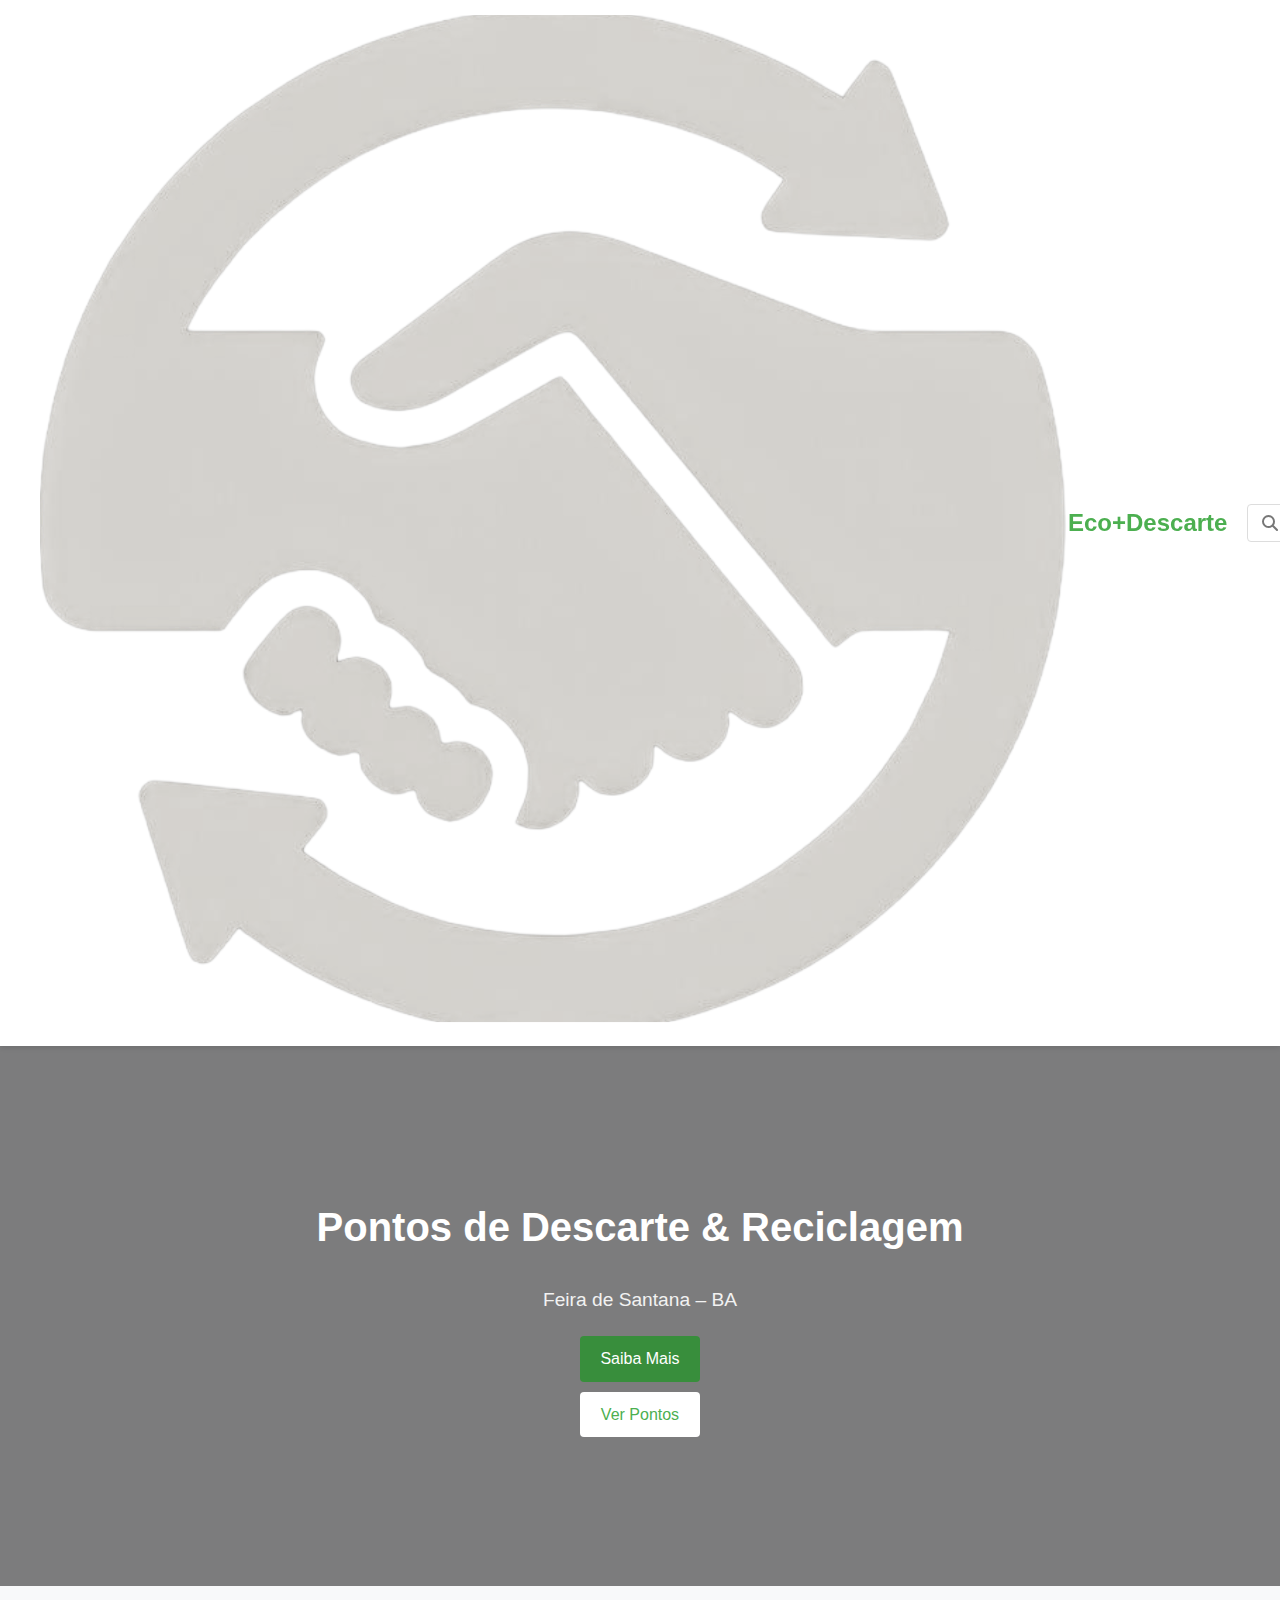
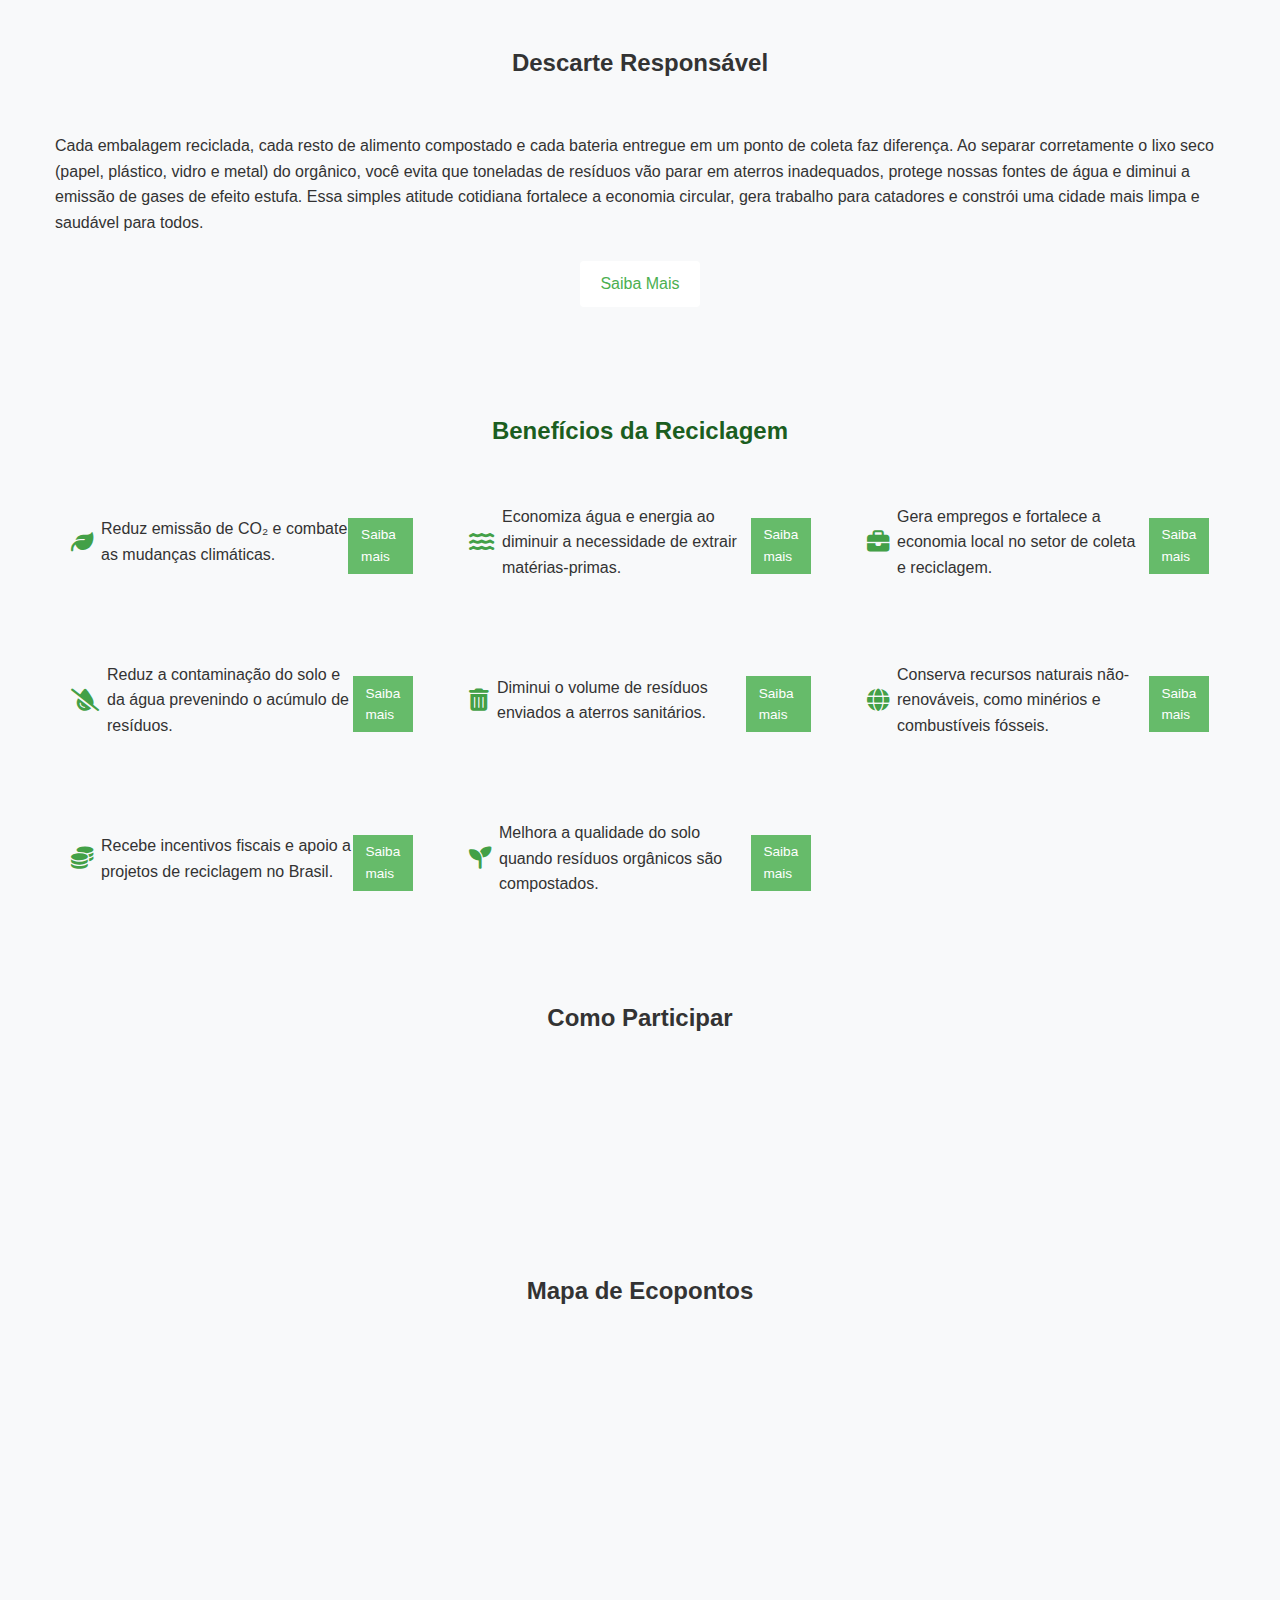
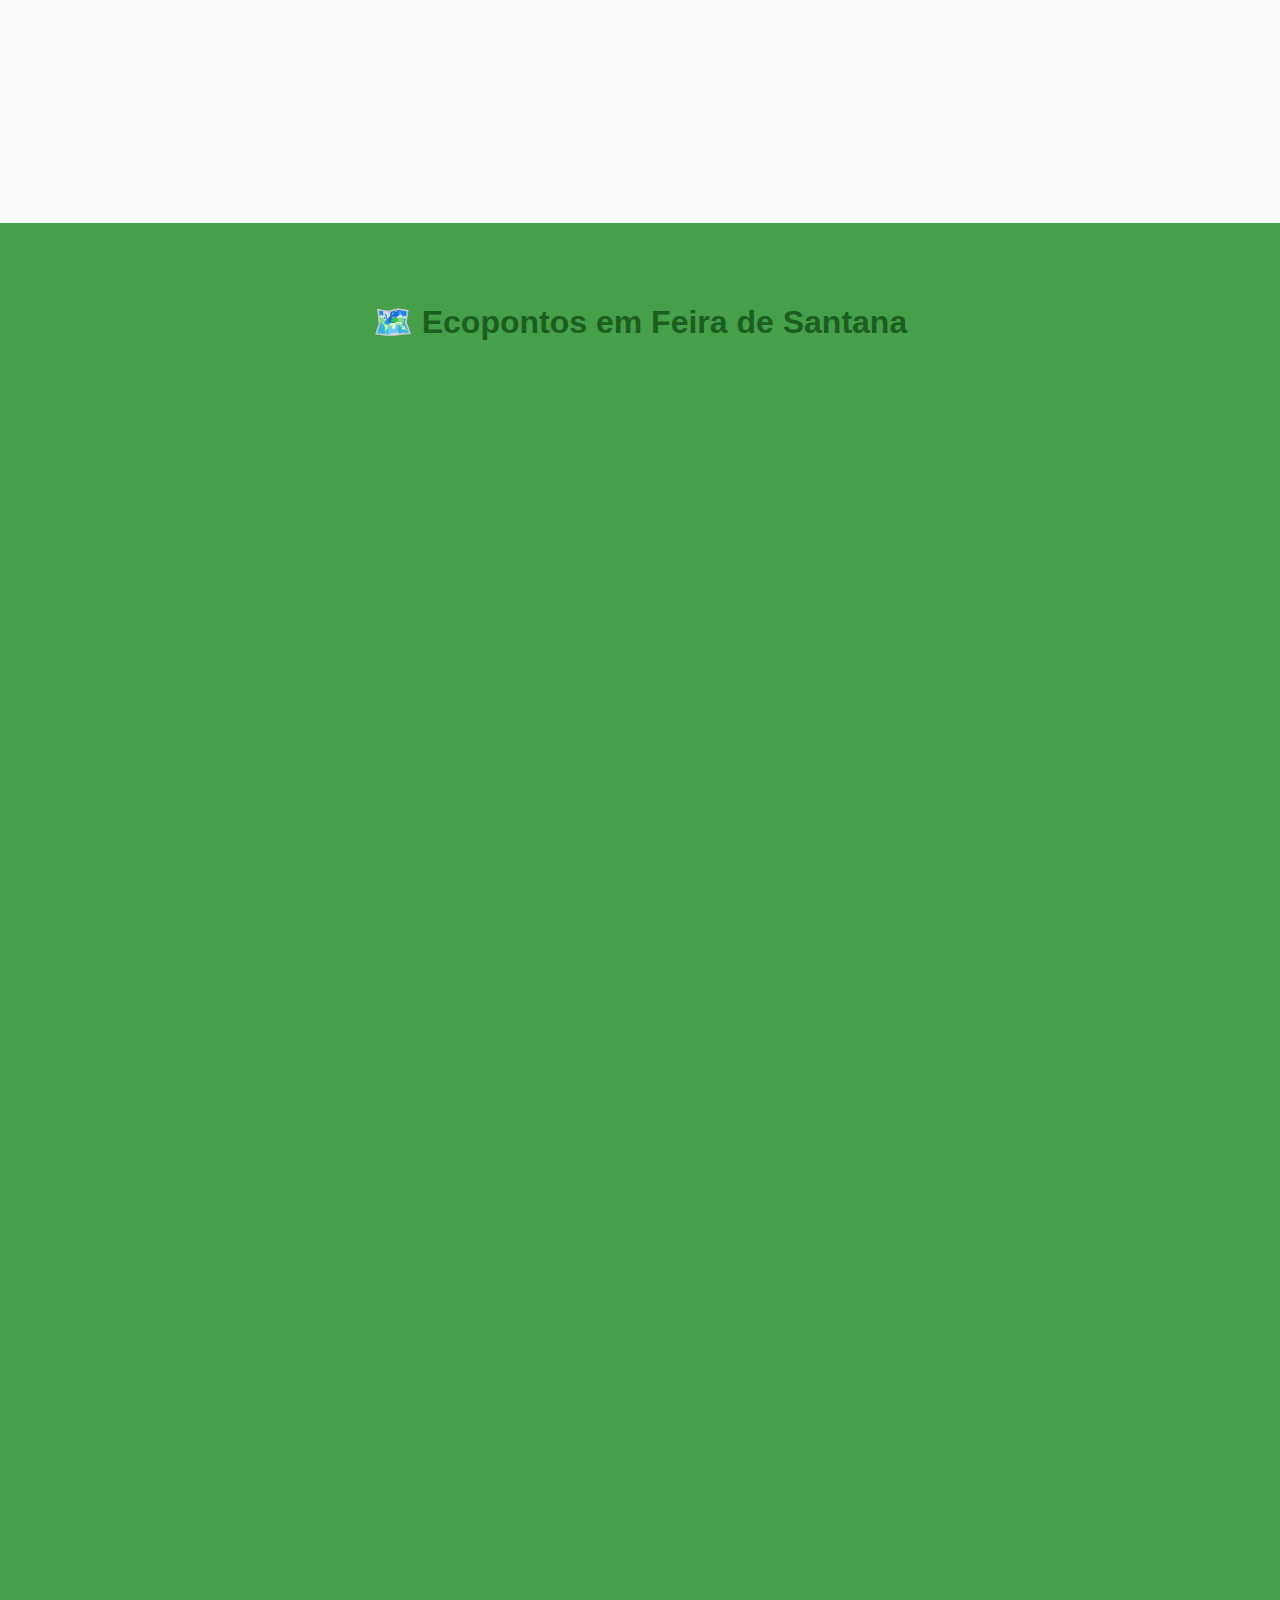
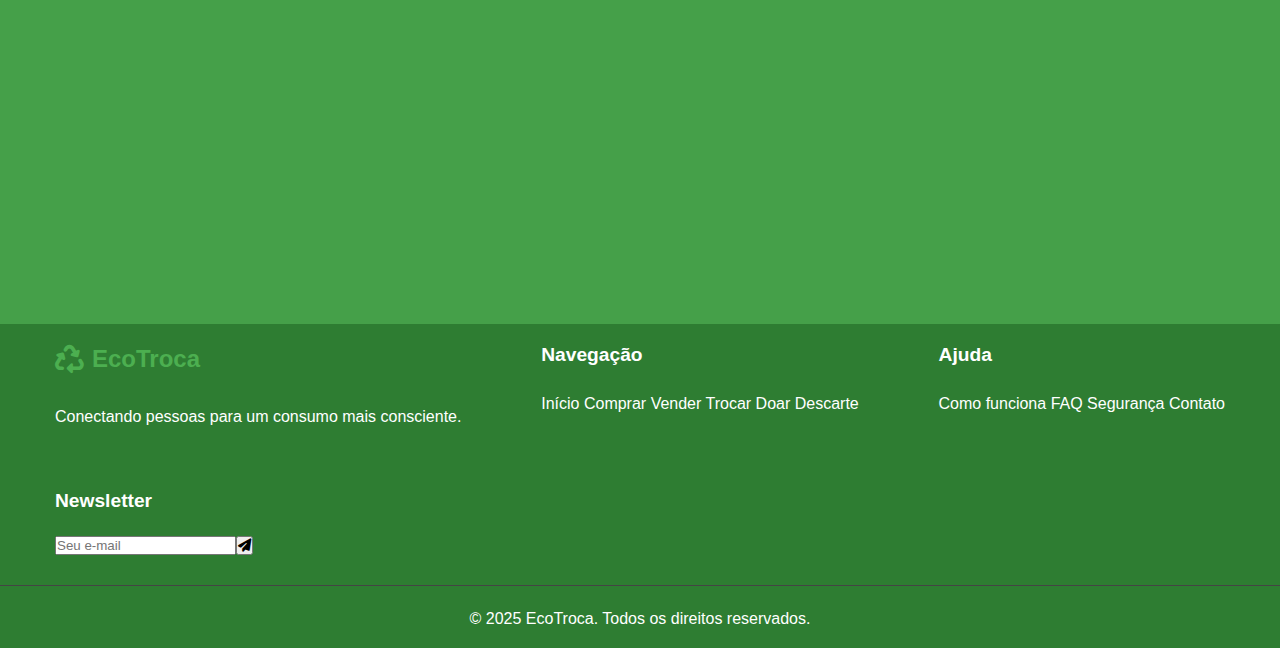
<file: descarte.html>
<!DOCTYPE html>
<html lang="pt-BR">
<head>
  <meta charset="UTF-8" />
  <meta name="viewport" content="width=device-width, initial-scale=1.0" />
  <title>Pontos de Descarte – Feira de Santana</title>
  <link rel="stylesheet" href="css/style.css" />
  <link rel="stylesheet" href="css/disposal.css" />
  <script defer src="js/disposal.js"></script>
  <link rel="stylesheet" href="https://cdnjs.cloudflare.com/ajax/libs/font-awesome/6.4.0/css/all.min.css" />
</head>
<body>
  <!-- Header -->
  <header class="header">
    <div class="container header-top">
      <a href="index.html" class="logo">
        <img src="logo2.png" alt="">
        
        <span>Eco+Descarte</span>
      </a>
      <div class="search-bar">
        <i class="fas fa-search search-icon"></i>
        <input type="text" placeholder="Buscar itens, categorias...">
      </div>
      <nav class="user-nav" id="userNav">
        <a href="#" class="nav-link"><i class="far fa-heart"></i><span>Favoritos</span></a>
        <a href="#" class="nav-link"><i class="far fa-comment-dots"></i><span>Mensagens</span></a>
        <div id="authArea" class="auth-buttons">
          <a href="login.html" class="btn btn-login">Entrar</a>
          <a href="signup.html" class="btn btn-signup">Cadastrar</a>
        </div>
        
      </nav>
    </div>
  </header>

  <!-- Hero -->
  <section class="hero" style="background: url('https://playgroundprofessionals.com/sites/playgroundprofessionals.com/files/styles/mt_slideshow_fullscreen/public/2022-03/recycling-kidsSS.jpg?itok=9DQvZLH6') center/cover no-repeat;">
    <div class="hero-overlay"></div>
    <div class="container hero-content">
      <h1>Pontos de Descarte & Reciclagem</h1>
      <p>Feira de Santana – BA</p>
      <div class="hero-buttons">
        <a href="#intro" class="btn btn-secondary">Saiba Mais</a>
        <a href="#pontos-de-coleta" class="btn btn-primary">Ver Pontos</a>
      </div>
    </div>
  </section>

 

<!-- Intro -->
<!-- Intro -->
<section class="intro" id="intro">
    <div class="container">
      <h2>Descarte Responsável</h2>
      <p>
        Cada embalagem reciclada, cada resto de alimento compostado e cada bateria entregue em um ponto de coleta faz diferença.  
        Ao separar corretamente o lixo seco (papel, plástico, vidro e metal) do orgânico, você evita que toneladas de resíduos vão parar em aterros inadequados, 
        protege nossas fontes de água e diminui a emissão de gases de efeito estufa.  
        Essa simples atitude cotidiana fortalece a economia circular, gera trabalho para catadores e constrói uma cidade mais limpa e saudável para todos.
      </p>
      <a href="steps" class="btn btn-primary btn-saiba-mais">Saiba Mais</a>
    </div>
  </section>
  
 <!-- Benefits -->
<section class="benefits" id="benefits">
    <div class="container">
      <h2>Benefícios da Reciclagem</h2>
      <ul class="benefit-list">
        <li>
          <i class="fas fa-leaf"></i>
          Reduz emissão de CO₂ e combate as mudanças climáticas. 
          <a href="https://tnaplast.com.br/qual-e-a-relacao-da-reciclagem-com-a-reducao-das-emissoes-de-gas-carbonico/" target="_blank" rel="noopener" class="saiba-mais">
            Saiba mais
          </a>
        </li>
        <li>
          <i class="fas fa-water"></i>
          Economiza água e energia ao diminuir a necessidade de extrair matérias-primas. 
          <a href="https://www.reciclasampa.com.br/artigo/voce-sabia-que-a-reciclagem-de-papel-economiza-agua-e-energia" target="_blank" rel="noopener" class="saiba-mais">
            Saiba mais
          </a>
        </li>
        <li>
          <i class="fas fa-briefcase"></i>
          Gera empregos e fortalece a economia local no setor de coleta e reciclagem. 
          <a href="https://agenciagov.ebc.com.br/noticias/202407/o-potencial-da-reciclagem-no-brasil-de-geracao-de-trabalho-e-renda" target="_blank" rel="noopener" class="saiba-mais">
            Saiba mais
          </a>
        </li>
        <li>
          <i class="fas fa-tint-slash"></i>
          Reduz a contaminação do solo e da água prevenindo o acúmulo de resíduos. 
          <a href="https://btx.com.br/noticias/a-relacao-entre-a-reciclagem-e-a-contaminao-de-solo" target="_blank" rel="noopener" class="saiba-mais">
            Saiba mais
          </a>
        </li>
        <li>
          <i class="fas fa-trash-alt"></i>
          Diminui o volume de resíduos enviados a aterros sanitários. 
          <a href="https://semil.sp.gov.br/educacaoambiental/prateleira-ambiental/aterro-sanitario/" target="_blank" rel="noopener" class="saiba-mais">
            Saiba mais
          </a>
        </li>
        <li>
          <i class="fas fa-globe"></i>
          Conserva recursos naturais não-renováveis, como minérios e combustíveis fósseis. 
          <a href="https://antigo.mma.gov.br/epanb/item/7656-reciclagem.html" target="_blank" rel="noopener" class="saiba-mais">
            Saiba mais
          </a>
        </li>
        <li>
          <i class="fas fa-coins"></i>
          Recebe incentivos fiscais e apoio a projetos de reciclagem no Brasil. 
          <a href="https://sinir.gov.br/incentivo-a-reciclagem/" target="_blank" rel="noopener" class="saiba-mais">
            Saiba mais
          </a>
        </li>
        <li>
          <i class="fas fa-seedling"></i>
          Melhora a qualidade do solo quando resíduos orgânicos são compostados. 
          <a href="https://universo.agrogalaxy.com.br/2024/03/05/o-que-e-compostagem-e-beneficios-para-o-solo/" target="_blank" rel="noopener" class="saiba-mais">
            Saiba mais
          </a>
        </li>
      </ul>
    </div>
  </section>
  

  <!-- Steps -->
  <section class="steps" id="steps">
    <div class="container">
      <h2>Como Participar</h2>
      <div class="steps-container">
        <div class="step" data-step="1"><div class="step-number">1</div><div class="step-content"><h3>Separe</h3><p>Use recipientes por tipo de resíduo.</p></div></div>
        <div class="step" data-step="2"><div class="step-number">2</div><div class="step-content"><h3>Entregue</h3><p>Leve ao ponto de coleta mais próximo.</p></div></div>
        <div class="step" data-step="3"><div class="step-number">3</div><div class="step-content"><h3>Compartilhe</h3><p>Mostre seu impacto e inspire outros.</p></div></div>
      </div>
    </div>
  </section>
 <!-- Mapa Geral -->
 <section class="map-overview">
    <div class="container">
      <h2>Mapa de Ecopontos</h2>
      <div class="map-wrapper">
        <iframe src="https://www.google.com/maps/d/embed?mid=1RKDLbgxEBEhoQq7fTv6dQ53MXrN4sYCM&ehbc=2E312F" width="100%" height="480" style="border:0;"></iframe>
      </div>
    </div>
  </section>
  <!-- Points Grid -->
  <section id="pontos-de-coleta">
    <h2>🗺️ Ecopontos em Feira de Santana</h2>
    <div class="grid">
    <div class="ecoponto">
        
      <h3>1. Ecoponto do Boulevard Shopping</h3>
      <p><strong>Endereço:</strong> Estacionamento G1 do Boulevard Shopping</p>
      <p><strong>Materiais aceitos:</strong> Papéis, papelão, jornais, revistas, latas, plásticos, pilhas, baterias, lâmpadas usadas, óleo e materiais eletrônicos</p>
      <p><a href="https://boulevardfeira.com.br/fique-por-dentro/conheca-nosso-ecoponto.htm" target="_blank">Mais informações</a></p>
      <p><a href="https://www.google.com/maps/search/?api=1&query=Estacionamento+G1+Boulevard+Shopping+Feira+de+Santana" target="_blank">Ver no Google Maps</a></p>
    </div>
  
    <div class="ecoponto">
      <h3>2. Ecoponto da Sirtec</h3>
      <p><strong>Endereço:</strong> Base da Sirtec em Feira de Santana</p>
      <p><strong>Materiais aceitos:</strong> Resíduos diversos, com lixeiras identificadas por tipo de material</p>
      <p><a href="https://sirtec.com.br/ecoponto-em-feira-de-santana-ba-e-reaproveitamento-de-materiais/" target="_blank">Mais informações</a></p>
      <p><a href="https://www.google.com/maps/search/?api=1&query=Sirtec+Feira+de+Santana" target="_blank">Ver no Google Maps</a></p>
    </div>
  
    <div class="ecoponto">
      <h3>3. Ecoponto no Bairro Rocinha</h3>
      <p><strong>Endereço:</strong> Próximo à Rádio Cultura</p>
      <p><strong>Materiais aceitos:</strong> Entulho e objetos inservíveis</p>
      <p><a href="https://www.acordacidade.com.br/feira-de-santana/prefeitura-vai-instalar-ecopontos-para-descarte-de-lixo-e-entulho-por-carroceiros-veja-como-vai-funcionar/" target="_blank">Mais informações</a></p>
      <p><a href="https://www.google.com/maps/search/?api=1&query=Rádio+Cultura+Feira+de+Santana" target="_blank">Ver no Google Maps</a></p>
    </div>
  
    <div class="ecoponto">
      <h3>4. Ecoponto no Bairro Irmã Dulce</h3>
      <p><strong>Endereço:</strong> Ao lado da praça, próximo à escola Adenil Falcão</p>
      <p><strong>Materiais aceitos:</strong> Entulho e objetos inservíveis</p>
      <p><a href="https://www.acordacidade.com.br/feira-de-santana/prefeitura-vai-instalar-ecopontos-para-descarte-de-lixo-e-entulho-por-carroceiros-veja-como-vai-funcionar/" target="_blank">Mais informações</a></p>
      <p><a href="https://www.google.com/maps/search/?api=1&query=Escola+Adenil+Falcão+Feira+de+Santana" target="_blank">Ver no Google Maps</a></p>
    </div>
  
    <div class="ecoponto">
      <h3>5. Ecoponto na Vila Olímpia (Feira IV)</h3>
      <p><strong>Endereço:</strong> Vila Olímpia, no bairro Feira IV</p>
      <p><strong>Materiais aceitos:</strong> Entulho e objetos inservíveis</p>
      <p><a href="https://www.acordacidade.com.br/feira-de-santana/prefeitura-vai-instalar-ecopontos-para-descarte-de-lixo-e-entulho-por-carroceiros-veja-como-vai-funcionar/" target="_blank">Mais informações</a></p>
      <p><a href="https://www.google.com/maps/search/?api=1&query=Vila+Olímpia+Feira+IV+Feira+de+Santana" target="_blank">Ver no Google Maps</a></p>
    </div>
  
    <div class="ecoponto">
      <h3>6. Ecoponto no Bairro Santa Mônica</h3>
      <p><strong>Endereço:</strong> Ao lado do Ministério Público</p>
      <p><strong>Materiais aceitos:</strong> Entulho e objetos inservíveis</p>
      <p><a href="https://www.acordacidade.com.br/feira-de-santana/prefeitura-vai-instalar-ecopontos-para-descarte-de-lixo-e-entulho-por-carroceiros-veja-como-vai-funcionar/" target="_blank">Mais informações</a></p>
      <p><a href="https://www.google.com/maps/search/?api=1&query=Ministério+Público+Santa+Mônica+Feira+de+Santana" target="_blank">Ver no Google Maps</a></p>
    </div>
  
    <div class="ecoponto">
      <h3>7. Ecoponto na Rua da Bosta</h3>
      <p><strong>Endereço:</strong> Junto à Secretaria de Serviços Públicos (SESP)</p>
      <p><strong>Materiais aceitos:</strong> Entulho e objetos inservíveis</p>
      <p><a href="https://www.acordacidade.com.br/feira-de-santana/prefeitura-vai-instalar-ecopontos-para-descarte-de-lixo-e-entulho-por-carroceiros-veja-como-vai-funcionar/" target="_blank">Mais informações</a></p>
      <p><a href="https://www.google.com/maps/search/?api=1&query=SESP+Feira+de+Santana" target="_blank">Ver no Google Maps</a></p>
    </div>
  
    <div class="ecoponto">
      <h3>8. Ecoponto no Bairro Santa Mônica II</h3>
      <p><strong>Endereço:</strong> Próximo à escola Asas de Papel</p>
      <p><strong>Materiais aceitos:</strong> Entulho e objetos inservíveis</p>
      <p><a href="https://www.acordacidade.com.br/feira-de-santana/prefeitura-vai-instalar-ecopontos-para-descarte-de-lixo-e-entulho-por-carroceiros-veja-como-vai-funcionar/" target="_blank">Mais informações</a></p>
      <p><a href="https://www.google.com/maps/search/?api=1&query=Escola+Asas+de+Papel+Feira+de+Santana" target="_blank">Ver no Google Maps</a></p>
    </div>
  
    <div class="ecoponto">
      <h3>9. Ecoponto na Estação Cidadania</h3>
      <p><strong>Endereço:</strong> Rua São Salvador</p>
      <p><strong>Materiais aceitos:</strong> Entulho e objetos inservíveis</p>
      <p><a href="https://www.acordacidade.com.br/feira-de-santana/prefeitura-vai-instalar-ecopontos-para-descarte-de-lixo-e-entulho-por-carroceiros-veja-como-vai-funcionar/" target="_blank">Mais informações</a></p>
      <p><a href="https://www.google.com/maps/search/?api=1&query=Rua+São+Salvador+Feira+de+Santana" target="_blank">Ver no Google Maps</a></p>
    </div>
  
    <div class="ecoponto">
      <h3>10. Ecoponto no Campo do Jaime</h3>
      <p><strong>Endereço:</strong> Próximo aos prédios da MRV</p>
      <p><strong>Materiais aceitos:</strong> Entulho e objetos inservíveis</p>
      <p><a href="https://www.acordacidade.com.br/feira-de-santana/prefeitura-vai-instalar-ecopontos-para-descarte-de-lixo-e-entulho-por-carroceiros-veja-como-vai-funcionar/" target="_blank">Mais informações</a></p>
      <p><a href="https://www.google.com/maps/search/?api=1&query=Campo+do+Jaime+MRV+Feira+de+Santana" target="_blank">Ver no Google Maps</a></p>
    </div>
  
</section>
 <!-- Footer -->
 <footer>
    <div class="container footer-content">
      <div class="footer-section">
        <a href="index.html" class="logo"><i class="fas fa-recycle logo-icon"></i><span>EcoTroca</span></a>
        <p>Conectando pessoas para um consumo mais consciente.</p>
      </div>
      <div class="footer-section">
        <h3>Navegação</h3>
        <a href="index.html">Início</a>
        <a href="index.html?transactionType=sale">Comprar</a>
        <a href="create-listing.html">Vender</a>
        <a href="index.html?transactionType=trade">Trocar</a>
        <a href="index.html?transactionType=donation">Doar</a>
        <a href="recycling-centers.html">Descarte</a>
      </div>
      <div class="footer-section">
        <h3>Ajuda</h3>
        <a href="#como-funciona">Como funciona</a>
        <a href="#">FAQ</a>
        <a href="#">Segurança</a>
        <a href="#">Contato</a>
      </div>
      <div class="footer-section newsletter">
        <h3>Newsletter</h3>
        <form class="newsletter-form">
          <input type="email" placeholder="Seu e-mail">
          <button type="submit"><i class="fas fa-paper-plane"></i></button>
        </form>
      </div>
    </div>
    <div class="footer-bottom">
      <span>&copy; 2025 EcoTroca. Todos os direitos reservados.</span>
    </div>
  </footer>
</body>
</html>
</file>
<file: css/disposal.css>
:root {
    --verde-1: #1b5e20; --verde-2: #2e7d32; --verde-3: #43a047;
    --verde-4: #66bb6a; --verde-5: #81c784;
    --branco: #ffffff; --sombra: 0 4px 20px rgba(0,0,0,0.1);
    --raio: 12px; --trans: 0.4s ease;
  }
  
  /* Hero */
  .hero { position: relative; height: 60vh; display: flex; align-items: center; justify-content: center; color: #fff; text-align: center; }
  .hero-overlay { position:absolute; inset:0; background:rgba(0,0,0,0.4); }
  .hero-content { position:relative; z-index:2; }
  .hero-buttons .btn { margin:0 0.5rem;display:grid; }
  
  /* Intro & Benefits */
  .intro, .benefits { padding:2rem 0; animation:fadeInUp 1s both; }
  .benefit-list { list-style:none; padding:0; }
  .benefit-list li { display:flex; align-items:center; margin:0.8rem 0; }
  .benefit-list li i { color:var(--verde-3); margin-right:0.5rem; }
  
  /* Steps */
  .steps-container { display:flex; gap:1rem; flex-wrap:wrap; }
  .step { background:var(--branco); padding:1rem; border-radius:var(--raio); box-shadow:var(--sombra);
         flex:1; min-width:180px; text-align:center; opacity:0; transform:translateY(30px);
         animation:fadeInUp 0.6s forwards; }
  .step:nth-child(1){animation-delay:0.2s;} .step:nth-child(2){animation-delay:0.4s;}
  .step:nth-child(3){animation-delay:0.6s;}
  .step-number { width:36px; height:36px; background:var(--verde-3); color:#fff; border-radius:50%;
                 display:flex; align-items:center; justify-content:center; margin:0 auto 0.5rem; }
  
  /* Counter removed per request */
  
  /* Points Grid */
  .points-grid .grid { display:grid; grid-template-columns:repeat(auto-fill,minmax(260px,1fr)); gap:1rem; padding:1rem 0; }
  .point-card { background:var(--branco); border-radius:var(--raio); overflow:hidden; box-shadow:var(--sombra);
                 text-decoration:none; color:inherit; opacity:0; transform:translateY(20px);
                 animation:fadeInUp 0.6s forwards; }
  .point-card:nth-child(1){animation-delay:0.3s;} .point-card:nth-child(2){animation-delay:0.5s;}
  .point-card:nth-child(3){animation-delay:0.7s;} .point-card:nth-child(4){animation-delay:0.9s;}
  .point-card:nth-child(5){animation-delay:1.1s;}
  .card-image img { width:100%; height:160px; object-fit:cover; transition:transform var(--trans); }
  .point-card:hover .card-image img{transform:scale(1.05);}
  .card-info { padding:1rem; }
  .card-info h3 { color:var(--verde-1); margin-bottom:0.5rem; }
  .card-info p { margin:0.3rem 0; }
  
  /* Global */
  .page-title { background:var(--verde-1); color:#fff; padding:2rem 0; text-align:center; }
  .page-title p { color:var(--verde-5); }
  footer { background:var(--verde-2); color:#fff; padding:1rem 0; }
  footer a { color:#fff; text-decoration:none; }
  footer .footer-content { display:flex; justify-content:space-between; flex-wrap:wrap; }
  
  /* Animations */
  @keyframes fadeInUp{0%{opacity:0;transform:translateY(30px);}100%{opacity:1;transform:translateY(0);}}
  
  /* Responsive */
  @media(max-width:768px){ .steps-container, .points-grid .grid { grid-template-columns:1fr!important; flex-direction:column; } }
  .auth-tabcontent input {
    width: 100%;
    padding: 10px;
    margin: 8px 0;
    border: 1px solid #ddd;
    border-radius: 4px;
  }
  
  .auth-tabcontent button {
    width: 100%;
    padding: 12px;
    margin-top: 15px;
    background-color: #4CAF50;
    color: white;
    border: none;
    border-radius: 4px;
    cursor: pointer;
  }
  
  .auth-tabcontent button:hover {
    background-color: #45a049;
  }
  
.logo {
    display: flex;
    align-items: center;
    font-weight: bold;
    font-size: 1.5rem;
    color: #4caf50;
    left: 20%;
   
  }

  /* ===== Ecopontos (Pontos de Coleta) ===== */
#pontos-de-coleta {
    padding: 3rem 0;
    background-color: #45a049;
  }
  #pontos-de-coleta h2 {
    text-align: center;
    color: var(--verde-1);
    margin-bottom: 2rem;
    font-size: 2rem;
    animation: fadeInUp 0.8s ease both;
  }
  
  .ecoponto {
    background: var(--branco-fosco);
    border-radius: var(--raio-borda);
    box-shadow: var(--sombra-ativa);
    padding: 1.5rem;
    margin: 1rem auto;
    max-width: 800px;
    transition: var(--transicao-suave);
    opacity: 0;
    transform: translateY(20px);
    animation: fadeInUp 0.6s forwards;
  }
  .ecoponto:nth-of-type(1) { animation-delay: 0.2s; }
  .ecoponto:nth-of-type(2) { animation-delay: 0.4s; }
  .ecoponto:nth-of-type(3) { animation-delay: 0.6s; }
  .ecoponto:nth-of-type(4) { animation-delay: 0.8s; }
  .ecoponto:nth-of-type(5) { animation-delay: 1.0s; }
  .ecoponto:nth-of-type(6) { animation-delay: 1.2s; }
  .ecoponto:nth-of-type(7) { animation-delay: 1.4s; }
  .ecoponto:nth-of-type(8) { animation-delay: 1.6s; }
  .ecoponto:nth-of-type(9) { animation-delay: 1.8s; }
  .ecoponto:nth-of-type(10){ animation-delay: 2.0s; }
  
  .ecoponto h3 {
    color: var(--verde-2);
    margin-bottom: 0.5rem;
    font-size: 1.3rem;
  }
  .ecoponto p {
    margin: 0.4rem 0;
    line-height: 1.5;
  }
  .ecoponto a {
    color: var(--verde-3);
    text-decoration: none;
  }
  .ecoponto a:hover {
    text-decoration: underline;
  }
  
  .ecoponto .btn {
    display: inline-block;
    margin: 0.5rem 0.5rem 0 0;
    padding: 0.5rem 1rem;
    border-radius: var(--raio-borda);
    font-size: 0.9rem;
    transition: var(--transicao-suave);
  }
  .ecoponto .btn-map {
    background: var(--verde-4);
    color: white;
  }
  .ecoponto .btn-map:hover {
    background: var(--verde-3);
  }
  .ecoponto .btn-details {
    background: var(--verde-2);
    color: white;
  }
  .ecoponto .btn-details:hover {
    background: var(--verde-1);
  }
  
  /* Wrapper to center */
  #pontos-de-coleta .ecoponto {
    width: 90%;
    max-width: 700px;
  }
  
  /* Fade-in keyframe (if not already present) */
  @keyframes fadeInUp {
    0%   { opacity: 0; transform: translateY(30px); }
    100% { opacity: 1; transform: translateY(0); }
  }
  
  /* Responsive tweak */
  @media (max-width: 600px) {
    #pontos-de-coleta {
      padding: 2rem 0;
    }
    .ecoponto {
      width: 95%;
      padding: 1rem;
    }
  }
  /* Grid container for ecopontos */
#pontos-de-coleta .grid {
    display: grid;
    grid-template-columns: repeat(auto-fit, minmax(26vw, 1vw));
    gap: 2rem;
    align-items: stretch;
    justify-items: center;
    padding-top: 2rem;
   margin-left: 10%;

  }
  p{
    margin-top: 2vw;
    margin-bottom: 2vw;
  }
  .benefits {
    background: var(--branco-fosco);
    padding: 3rem 0;
  }
  .benefits h2 {
    text-align: center;
    color: var(--verde-1);
    margin-bottom: 1.5rem;
  }
  .benefit-list {
    list-style: none;
    display: grid;
    grid-template-columns: repeat(auto-fit,minmax(280px,1fr));
    gap: 1.5rem;
    padding: 0;
  }
  .benefit-list li {
   
    border-radius: var(--raio-borda);
    box-shadow: var(--sombra-ativa);
    padding: 1rem;
    position: relative;
    transition: var(--transicao-suave);
  }
  .benefit-list li:hover {
    transform: translateY(-5px);
    box-shadow: 0 8px 20px rgba(0,0,0,0.15);
  }
  .benefit-list i {
    color: var(--verde-3);
    font-size: 1.4rem;
    margin-right: 0.5rem;
  }
  .benefit-list p {
    display: inline;
  }
  .saiba-mais {
    display: inline-block;
    margin-top: 0.5rem;
    padding: 0.4rem 0.8rem;
    background: var(--verde-4);
    color: white;
    border-radius: var(--raio-borda);
    text-decoration: none;
    font-size: 0.85rem;
    transition: background 0.3s;
  }
  .saiba-mais:hover {
    background: var(--verde-2);
  }
  h2{
    margin-top: 2vw;
    margin-bottom: 2vw;
    align-content: center;
    justify-content: center;
    display:flex;
  }
  .intro .container {
    display: flex;               /* ativa flexbox */
    flex-direction: column;      /* empilha verticalmente */
    align-items: center;         /* centra horizontalmente */
  }
  .hero {
    position: relative;
    color: #fff;
    text-align: center;
    padding: 100px 21px;
  }
  
  .hero-overlay {
    position: absolute;
    top: 0;
    left: 0;
    right: 0;
    bottom: 0;
    background-color: rgba(0, 0, 0, 0.5);
  }
  
  .hero-content {
    position: relative;
    z-index: 1;
    display: flex;
    flex-direction: column;
    align-items: center;
    justify-content: center;
  }
  
  .hero-content h1 {
    margin-bottom: 1px;
    font-size: 2.5rem;
  }
  
  .hero-content p {
    margin-bottom: 20px;
    font-size: 1.2rem;
  }
  
  .hero-buttons {
    display: flex;
    flex-direction: column;
    gap: 10px;
  }
  @media (max-width: 600px) {
    #pontos-de-coleta .grid {
      grid-template-columns: 1fr;
      gap: 1.5rem;
      margin-left: 0;
      padding-left: 1rem;
      padding-right: 1rem;
    }
  
    .ecoponto {
      width: 100%;
      padding: 1rem;
      margin: 0 auto;
    }
  }
</file>
<file: css/style.css>
/* Reset e estilos básicos */
* {
    margin: 0;
    padding: 0;
    box-sizing: border-box;
  }
  
  body {
    font-family: 'Segoe UI', Tahoma, Geneva, Verdana, sans-serif;
    line-height: 1.6;
    color: #333;
    background-color: #f8f9fa;
  }
  
  a {
    text-decoration: none;
    color: inherit;
  }
  
  ul {
    list-style: none;
  }
  
  .container {
    max-width: 1200px;
    margin: 0 auto;
    padding: 0 15px;
  }
  
  /* Header */
  header {
    background-color: #fff;
    box-shadow: 0 2px 5px rgba(0, 0, 0, 0.1);
    position: sticky;
    top: 0;
    z-index: 100;
  }
  
  .header-top {
    display: flex;
    justify-content: space-between;
    align-items: center;
    padding: 15px 0;
  }
  
  .logo {
    display: flex;
    align-items: center;
    font-weight: bold;
    font-size: 1.5rem;
    color: #4caf50;
  }
  
  .logo-icon {
    margin-right: 8px;
    font-size: 1.8rem;
  }
  
  .search-bar {
    flex: 1;
    max-width: 500px;
    margin: 0 20px;
    position: relative;
  }
  
  .search-bar input {
    width: 100%;
    padding: 10px 15px 10px 40px;
    border: 1px solid #ddd;
    border-radius: 4px;
    font-size: 14px;
  }
  
  .search-icon {
    position: absolute;
    left: 15px;
    top: 50%;
    transform: translateY(-50%);
    color: #777;
  }
  
  .user-nav {
    display: flex;
    align-items: center;
  }
  
  .user-nav a {
    display: flex;
    align-items: center;
    margin-left: 20px;
    color: #555;
    font-size: 14px;
  }
  
  .user-nav a:hover {
    color: #4caf50;
  }
  
  .user-nav-icon {
    margin-right: 5px;
  }
  
  .category-nav {
    overflow-x: auto;
    border-top: 1px solid #eee;
    padding: 10px 0;
  }
  
  .category-list {
    display: flex;
    min-width: min-content;
  }
  
  .category-list li {
    padding: 0 15px;
    text-align: center;
    white-space: nowrap;
  }
  
  .category-list a {
    display: flex;
    flex-direction: column;
    align-items: center;
    font-size: 13px;
    color: #555;
  }
  
  .category-list a:hover,
  .category-list a.active {
    color: #4caf50;
  }
  
  .category-icon {
    margin-bottom: 5px;
    font-size: 1.2rem;
  }
  
  /* Transaction Tabs */
  .transaction-tabs {
    background-color: #fff;
    border-bottom: 1px solid #eee;
    position: sticky;
    top: 120px;
    z-index: 90;
  }
  
  .tabs-list {
    display: flex;
    overflow-x: auto;
  }
  
  .tabs-list button {
    background: none;
    border: none;
    padding: 15px 20px;
    font-size: 15px;
    font-weight: 500;
    color: #555;
    cursor: pointer;
    white-space: nowrap;
  }
  
  .tabs-list button:hover {
    color: #4caf50;
  }
  
  .tabs-list button.active {
    color: #4caf50;
    border-bottom: 2px solid #4caf50;
  }
  
  /* Filter Bar */
  .filter-bar {
    background-color: #fff;
    padding: 12px 0;
    margin-bottom: 20px;
    box-shadow: 0 1px 3px rgba(0, 0, 0, 0.1);
  }
  
  .filter-container {
    display: flex;
    justify-content: space-between;
    align-items: center;
  }
  
  .filter-options {
    display: flex;
    gap: 10px;
    overflow-x: auto;
  }
  
  .filter-button {
    display: flex;
    align-items: center;
    padding: 8px 12px;
    background-color: #f1f1f1;
    border-radius: 4px;
    border: none;
    font-size: 13px;
    cursor: pointer;
  }
  
  .filter-button:hover {
    background-color: #e1e1e1;
  }
  
  .filter-icon {
    margin-right: 5px;
  }
  
  .sort-option {
    display: flex;
    align-items: center;
  }
  
  .sort-select {
    margin-left: 10px;
    padding: 8px 12px;
    border: none;
    background-color: #f1f1f1;
    border-radius: 4px;
    font-size: 13px;
  }
  
  /* Hero Section */
  .hero {
    background-color: #4caf50;
    color: white;
    padding: 40px 0;
  }
  
  .hero-content {
    display: flex;
    flex-direction: column;
    max-width: 800px;
    margin: 0 auto;
  }
  
  .hero h1 {
    font-size: 2rem;
    margin-bottom: 15px;
  }
  
  .hero p {
    margin-bottom: 25px;
    opacity: 0.9;
  }
  
  .hero-buttons {
    display: flex;
    flex-wrap: wrap;
    gap: 10px;
  }
  
  .btn {
    display: inline-block;
    padding: 10px 20px;
    border-radius: 4px;
    font-weight: 500;
    text-align: center;
    cursor: pointer;
    border: none;
    transition: all 0.2s;
  }
  
  .btn-primary {
    background-color: white;
    color: #4caf50;
  }
  
  .btn-primary:hover {
    background-color: #f1f1f1;
  }
  
  .btn-secondary {
    background-color: #388e3c;
    color: white;
  }
  
  .btn-secondary:hover {
    background-color: #2e7d32;
  }
  
  .btn-outline {
    background-color: transparent;
    border: 1px solid #ddd;
    color: #555;
  }
  
  .btn-outline:hover {
    background-color: #f1f1f1;
  }
  
  .hero-image {
    margin-top: 20px;
    border-radius: 8px;
    overflow: hidden;
  }
  
  .hero-image img {
    width: 100%;
    max-width: 500px;
    height: auto;
    display: block;
    border-radius: 8px;
    box-shadow: 0 5px 15px rgba(0, 0, 0, 0.1);
  }
  
  /* Item Cards Grid */
  .items-grid {
    display: grid;
    grid-template-columns: repeat(auto-fill, minmax(250px, 1fr));
    gap: 20px;
    margin-bottom: 40px;
  }
  
  .item-card {
    background-color: white;
    border-radius: 8px;
    overflow: hidden;
    box-shadow: 0 2px 5px rgba(0, 0, 0, 0.1);
    transition: transform 0.2s, box-shadow 0.2s;
  }
  
  .item-card:hover {
    transform: translateY(-5px);
    box-shadow: 0 5px 15px rgba(0, 0, 0, 0.1);
  }
  
  .item-image {
    position: relative;
    padding-top: 75%;
    overflow: hidden;
  }
  
  .item-image img {
    position: absolute;
    top: 0;
    left: 0;
    width: 100%;
    height: 100%;
    object-fit: cover;
  }
  
  .item-status {
    position: absolute;
    top: 10px;
    right: 10px;
    padding: 5px 10px;
    border-radius: 20px;
    font-size: 12px;
    font-weight: bold;
    color: white;
  }
  
  .status-available {
    background-color: #4caf50;
  }
  
  .status-reserved {
    background-color: #ffc107;
  }
  
  .status-sold {
    background-color: #f44336;
  }
  
  .item-details {
    padding: 15px;
  }
  
  .item-title {
    font-weight: 500;
    margin-bottom: 5px;
    white-space: nowrap;
    overflow: hidden;
    text-overflow: ellipsis;
  }
  
  .item-price {
    font-weight: 700;
    font-size: 1.1rem;
    margin-bottom: 10px;
  }
  
  .item-meta {
    display: flex;
    justify-content: space-between;
    font-size: 12px;
    color: #777;
  }
  
  .item-location {
    display: flex;
    align-items: center;
  }
  
  .location-icon {
    margin-right: 5px;
  }
  
  /* Item Details Page */
  .item-detail-container {
    display: grid;
    grid-template-columns: 1fr;
    gap: 30px;
    padding: 30px 0;
  }
  
  .item-images {
    position: relative;
    border-radius: 8px;
    overflow: hidden;
    background-color: #f1f1f1;
  }
  
  .main-image {
    width: 100%;
    aspect-ratio: 4/3;
    object-fit: cover;
  }
  
  .image-nav {
    display: flex;
    margin-top: 10px;
    gap: 10px;
  }
  
  .thumb-image {
    width: 60px;
    height: 60px;
    object-fit: cover;
    border-radius: 4px;
    cursor: pointer;
    opacity: 0.7;
    transition: opacity 0.2s;
  }
  
  .thumb-image.active,
  .thumb-image:hover {
    opacity: 1;
  }
  
  .item-content {
    background-color: white;
    border-radius: 8px;
    padding: 20px;
    box-shadow: 0 2px 5px rgba(0, 0, 0, 0.1);
  }
  
  .item-header {
    display: flex;
    justify-content: space-between;
    margin-bottom: 15px;
  }
  
  .item-transaction-type {
    font-size: 14px;
    color: #777;
  }
  
  .item-actions {
    display: flex;
    gap: 10px;
  }
  
  .action-icon {
    background: none;
    border: none;
    color: #555;
    cursor: pointer;
    padding: 5px;
  }
  
  .action-icon:hover {
    color: #4caf50;
  }
  
  .item-content h1 {
    font-size: 1.8rem;
    margin-bottom: 10px;
  }
  
  .item-content .item-price {
    font-size: 1.5rem;
    margin-bottom: 15px;
  }
  
  .item-description {
    margin: 20px 0;
    line-height: 1.8;
  }
  
  .item-specs {
    display: grid;
    grid-template-columns: repeat(2, 1fr);
    gap: 15px 30px;
    margin: 30px 0;
  }
  
  .spec-item h3 {
    font-size: 14px;
    color: #777;
    margin-bottom: 5px;
  }
  
  .spec-value {
    font-weight: 500;
    display: flex;
    align-items: center;
  }
  
  .spec-icon {
    margin-right: 8px;
    color: #555;
  }
  
  .item-buttons {
    display: flex;
    gap: 15px;
    margin-top: 30px;
  }
  
  /* Recycling Centers */
  .recycling-grid {
    display: grid;
    grid-template-columns: repeat(auto-fill, minmax(280px, 1fr));
    gap: 20px;
    margin-bottom: 40px;
  }
  
  .center-card {
    background-color: white;
    border-radius: 8px;
    overflow: hidden;
    box-shadow: 0 2px 5px rgba(0, 0, 0, 0.1);
  }
  
  .center-image {
    height: 150px;
  }
  
  .center-image img {
    width: 100%;
    height: 100%;
    object-fit: cover;
  }
  
  .center-details {
    padding: 15px;
  }
  
  .center-details h3 {
    margin-bottom: 10px;
  }
  
  .center-location {
    display: flex;
    align-items: flex-start;
    margin-bottom: 10px;
    font-size: 14px;
    color: #555;
  }
  
  .center-accepted {
    font-size: 13px;
    color: #777;
    margin-bottom: 15px;
  }
  
  .center-link {
    color: #4caf50;
    font-weight: 500;
    font-size: 14px;
  }
  
  .center-link:hover {
    text-decoration: underline;
  }
  
  /* Form Styles */
  .form-container {
    max-width: 800px;
    margin: 0 auto;
    padding: 30px 0;
  }
  
  .form-card {
    background-color: white;
    border-radius: 8px;
    box-shadow: 0 2px 5px rgba(0, 0, 0, 0.1);
    overflow: hidden;
  }
  
  .form-header {
    padding: 20px 30px;
    border-bottom: 1px solid #eee;
  }
  
  .form-title {
    font-size: 1.5rem;
    margin-bottom: 5px;
  }
  
  .form-description {
    color: #777;
  }
  
  .form-body {
    padding: 30px;
  }
  
  .form-group {
    margin-bottom: 20px;
  }
  
  .form-label {
    display: block;
    margin-bottom: 8px;
    font-weight: 500;
  }
  
  .form-input, .form-textarea, .form-select {
    width: 100%;
    padding: 10px 15px;
    border: 1px solid #ddd;
    border-radius: 4px;
    font-size: 14px;
  }
  
  .form-textarea {
    min-height: 120px;
    resize: vertical;
  }
  
  .form-checkbox {
    margin-right: 8px;
  }
  
  .form-footer {
    padding: 20px 30px;
    border-top: 1px solid #eee;
    display: flex;
    justify-content: space-between;
    align-items: center;
  }
  
  /* Footer */
  footer {
    background-color: #333;
    color: #ccc;
    padding: 50px 0 20px;
  }
  
  .footer-content {
    display: grid;
    grid-template-columns: repeat(auto-fit, minmax(200px, 1fr));
    gap: 30px;
    margin-bottom: 30px;
  }
  
  .footer-section h3 {
    color: white;
    margin-bottom: 20px;
    font-size: 1.2rem;
  }
  
  .footer-links {
    display: flex;
    flex-direction: column;
    gap: 10px;
  }
  
  .footer-links a {
    color: #aaa;
    font-size: 14px;
  }
  
  .footer-links a:hover {
    color: white;
  }
  
  .social-links {
    display: flex;
    gap: 15px;
    margin-top: 15px;
  }
  
  .social-links a {
    color: #aaa;
    font-size: 18px;
  }
  
  .social-links a:hover {
    color: white;
  }
  
  .footer-newsletter p {
    margin-bottom: 15px;
    font-size: 14px;
  }
  
  .newsletter-form {
    display: flex;
  }
  
  .newsletter-input {
    flex: 1;
    padding: 10px 15px;
    border: none;
    border-radius: 4px 0 0 4px;
    font-size: 14px;
    background-color: #444;
    color: white;
  }
  
  .newsletter-button {
    padding: 10px 15px;
    background-color: #4caf50;
    color: white;
    border: none;
    border-radius: 0 4px 4px 0;
    cursor: pointer;
  }
  
  .footer-bottom {
    border-top: 1px solid #444;
    padding-top: 20px;
    display: flex;
    flex-direction: column;
    align-items: center;
    gap: 15px;
  }
  
  .footer-bottom-links {
    display: flex;
    gap: 20px;
  }
  
  .footer-bottom-links a {
    color: #888;
    font-size: 13px;
  }
  
  .footer-bottom-links a:hover {
    color: #ccc;
  }
  
  .copyright {
    color: #888;
    font-size: 13px;
    text-align: center;
  }
  
  /* Mobile Navigation */
  .mobile-nav {
    display: none;
    position: fixed;
    bottom: 0;
    left: 0;
    right: 0;
    background-color: white;
    border-top: 1px solid #eee;
    padding: 10px 0;
    z-index: 100;
  }
  
  .mobile-nav-list {
    display: flex;
    justify-content: space-around;
  }
  
  .mobile-nav-item {
    display: flex;
    flex-direction: column;
    align-items: center;
    color: #555;
    font-size: 10px;
  }
  
  .mobile-nav-icon {
    font-size: 1.3rem;
    margin-bottom: 5px;
  }
  
  .create-button {
    position: fixed;
    bottom: 70px;
    right: 20px;
    width: 50px;
    height: 50px;
    border-radius: 50%;
    background-color: #ffc107;
    color: white;
    display: flex;
    align-items: center;
    justify-content: center;
    box-shadow: 0 3px 10px rgba(0, 0, 0, 0.2);
    z-index: 100;
    font-size: 1.5rem;
  }
  
  /* Loading State */
  .loading-container {
    display: flex;
    flex-direction: column;
    align-items: center;
    justify-content: center;
    padding: 50px 0;
  }
  
  .loading-spinner {
    border: 4px solid #f3f3f3;
    border-top: 4px solid #4caf50;
    border-radius: 50%;
    width: 30px;
    height: 30px;
    animation: spin 1s linear infinite;
    margin-bottom: 20px;
  }
  
  @keyframes spin {
    0% { transform: rotate(0deg); }
    100% { transform: rotate(360deg); }
  }
  
  /* Empty State */
  .empty-state {
    text-align: center;
    padding: 50px 0;
  }
  
  .empty-state h2 {
    font-size: 1.5rem;
    margin-bottom: 10px;
  }
  
  .empty-state p {
    margin-bottom: 20px;
    color: #777;
    max-width: 500px;
    margin-left: auto;
    margin-right: auto;
  }
  
  /* Responsiveness */
  @media (min-width: 768px) {
    .item-detail-container {
      grid-template-columns: 1fr 1fr;
    }
    
    .hero-content {
      flex-direction: row;
      justify-content: space-between;
      align-items: center;
    }
    
    .hero-text {
      max-width: 50%;
    }
    
    .hero-image {
      margin-top: 0;
    }
  }
  
  @media (max-width: 767px) {
    .search-bar {
      display: none;
    }
    
    .user-nav span {
      display: none;
    }
    
    .mobile-nav {
      display: block;
    }
    
    .user-nav {
      display: none;
    }
    
    .footer-content {
      grid-template-columns: 1fr;
    }
    
    .form-footer {
      flex-direction: column;
      gap: 15px;
    }
  }
  .modal {
    display: none;
    position: fixed;
    z-index: 1000;
    left: 0;
    top: 0;
    width: 100%;
    height: 100%;
    background-color: rgba(0,0,0,0.4);
    justify-content: center;
    align-items: center;
  }
  
  .modal-content {
    background-color: #fff;
    padding: 20px;
    width: 90%;
    max-width: 400px;
    border-radius: 8px;
    position: relative;
  }
  
  .close {
    position: absolute;
    right: 20px;
    top: 15px;
    font-size: 28px;
    cursor: pointer;
  }
  .auth-tabcontent input {
    width: 100%;
    padding: 10px;
    margin: 8px 0;
    border: 1px solid #ddd;
    border-radius: 4px;
  }
  
  .auth-tabcontent button {
    width: 100%;
    padding: 12px;
    margin-top: 15px;
    background-color: #4CAF50;
    color: white;
    border: none;
    border-radius: 4px;
    cursor: pointer;
  }
  
  .auth-tabcontent button:hover {
    background-color: #45a049;
  }
</file>
